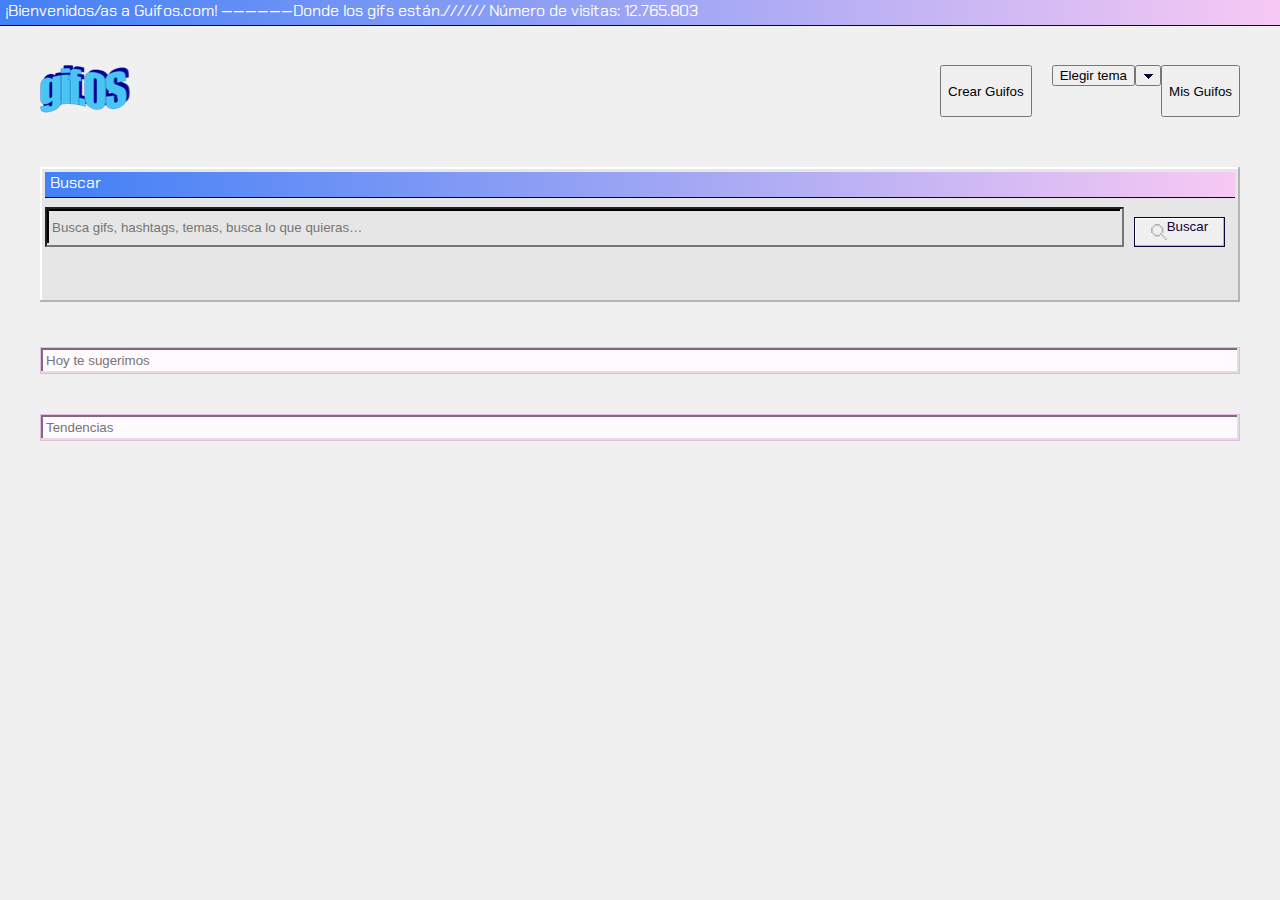
<file: index.html>
<!DOCTYPE html>
<html lang="en">

<head>
    <meta charset="UTF-8">
    <meta name="viewport" content="width=device-width, initial-scale=1.0">
    <meta http-equiv="X-UA-Compatible" content="ie=edge">
    <title>GifOs</title>
    <link href="https://fonts.googleapis.com/css?family=Chakra+Petch&display=swap" rel="stylesheet">
    <link rel="stylesheet" href="styles.css">
    <script src="gifos.js"></script>

</head>

<body>
    <header class="barra-gradient">
        <p>¡Bienvenidos/as a Guifos.com! ——————Donde los gifs están.////// Número de visitas: 12.765.803</p>
    </header>

        <div class="contenedor">
            <div class="cabecera">
                <div>
                    <img src="./imagenes/gifOF_logo.png" alt="logo-gif-day" id="logo-day-gifos"
                        onclick="window.location.href = 'index.html'">
                </div>
                <div class="cabecera">
                    <button id="btn-1" onclick="window.location.href = 'crear_guifos.html'">Crear Guifos</button>
                    <div id="elegir-tema">
                        <div id="btn-tema">
                            <button id="btn-2">Elegir tema</button>
                            <button class="btn-3" id="btn-3"><img src="./imagenes/dropdown.svg" alt="drop"
                                    id="drop"></button>
                        </div>
                        <div id="menu-temas">
                            <button id="day">Sailor Day</button>
                            <button id="dark">Sailor Dark</button>
                        </div>
                    </div>
                    <button id="btn-4" onclick="window.location.href = 'crear_guifos.html'">Mis Guifos</button>
                </div>
            </div>


        <div id="buscador">
            <div class="barra-gradient" id="barra-superior">
                <p>Buscar</p>
            </div>
            <div id="div-input">
                <input type="search" id="input-buscar" placeholder="Busca gifs, hashtags, temas, busca lo que quieras…">
                <button class="buscar" id="buscar" disabled><img src="./imagenes/lupa_inactive.svg" alt="lupa"
                        id="lupa">Buscar</button>
            </div>
            <div class="menu-opciones" id="menu-opciones"></div>
            <div class="buscados" id="botones-de-busquedas"></div>
        </div>
        <div class="contenedores" id="contenedorDeBusqueda">
        </div>

        <div id="contenedor-sugerencias" class="contenedores">
            <input type="text" placeholder="Hoy te sugerimos" id="input-2" class="input">
        </div>
        <div id="contenedor-tendencias" class="contenedores">
            <input type="text" placeholder="Tendencias" id="input-3" class="input">

        </div>
    </div>
</body>
</html>
</file>
<file: styles.css>
.barra-gradient {
  background-image: -webkit-gradient(linear, right top, left top, from(#F7C9F3), to(#4180F6));
  background-image: linear-gradient(270deg, #F7C9F3 0%, #4180F6 100%);
  -webkit-box-shadow: 0 1px 0 0 #110038;
          box-shadow: 0 1px 0 0 #110038;
  display: -webkit-box;
  display: -ms-flexbox;
  display: flex;
  -webkit-box-pack: start;
      -ms-flex-pack: start;
          justify-content: flex-start;
  margin: 0px;
  height: 24px;
}

.contenedor-botones button, .contenedor-botones .btn-blancos, .boton-habilitado, .modo-dark .contenedor-botones button {
  -webkit-box-align: center;
      -ms-flex-align: center;
          align-items: center;
  background: #F7C9F3;
  border: 1px solid #110038;
  color: #110038;
  -webkit-box-shadow: 0 1px 0 0 #110038;
          box-shadow: 0 1px 0 0 #110038;
  display: -webkit-box;
  display: -ms-flexbox;
  display: flex;
  font-family: "Chakra Petch", sans-serif;
  font-size: 16px;
  height: 36px;
  -webkit-box-pack: center;
      -ms-flex-pack: center;
          justify-content: center;
  line-height: 18px;
  padding: 0px;
  text-align: center;
  text-decoration: none;
  width: 140px;
}

.contenedor-botones button:hover, .contenedor-botones .btn-blancos:hover, .boton-habilitado:hover {
  border: 1px dotted #110038;
  cursor: pointer;
}

.contenedor-botones button:active, .contenedor-botones .btn-blancos:active, .boton-habilitado:active {
  border: 1px dotted #110038;
}

.contenedor-botones button a, .contenedor-botones .btn-blancos a, .boton-habilitado a, .modo-dark .contenedor-botones button a {
  color: #110038;
}

#elegir-tema #menu-temas button, #buscador #div-input button, .menu-opciones div {
  background: #F0F0F0;
  border: 1px solid #110038;
  -webkit-box-shadow: inset -1px -1px 0 0 #B4B4B4, inset 1px 1px 0 0 #FFFFFF;
          box-shadow: inset -1px -1px 0 0 #B4B4B4, inset 1px 1px 0 0 #FFFFFF;
  color: #110038;
  display: -webkit-box;
  display: -ms-flexbox;
  display: flex;
  -webkit-box-pack: center;
      -ms-flex-pack: center;
          justify-content: center;
  margin: 10px;
}

#elegir-tema #menu-temas button:hover, #buscador #div-input button:hover, .menu-opciones div:hover {
  border: 1px dotted #110038;
  cursor: pointer;
}

#elegir-tema #menu-temas button:active, #buscador #div-input button:active, .menu-opciones div:active {
  background: #FFF4FD;
  border: 1px solid #CCA6C9;
  -webkit-box-shadow: inset -1px -1px 0 0 #E6DCE4, inset 1px 1px 0 0 #FFFFFF;
          box-shadow: inset -1px -1px 0 0 #E6DCE4, inset 1px 1px 0 0 #FFFFFF;
}

.buscados button, .sugerencia button {
  background: #4180F6;
  border: 1px solid #4C2F99;
  -webkit-box-shadow: inset -2px -2px 0 0 #284F99, inset 2px 2px 0 0 #FFFFFF;
          box-shadow: inset -2px -2px 0 0 #284F99, inset 2px 2px 0 0 #FFFFFF;
  color: #FFFFFF;
  font-family: "Chakra Petch", sans-serif;
  font-size: 14px;
  margin: 10px;
  overflow: hidden;
}

.buscados button:hover, .sugerencia button:hover {
  cursor: pointer;
}

#elegir-tema #menu-temas, #buscador, #buscador #div-input input, .menu-opciones, #contenedor_mis_guifos, .contenedor_guifos {
  background: #E6E6E6;
  -webkit-box-shadow: inset -2px -2px 0 0 #B4B4B4, inset 2px 2px 0 0 #FFFFFF;
          box-shadow: inset -2px -2px 0 0 #B4B4B4, inset 2px 2px 0 0 #FFFFFF;
  padding: 0px;
}

.modo-dark #elegir-tema #menu, .modo-dark #buscador, .modo-dark #buscador #menu-buscador {
  background: #B4B4B4;
  -webkit-box-shadow: inset -2px -2px 0 0 #8F8F8F, inset 2px 2px 0 0 #FFFFFF;
          box-shadow: inset -2px -2px 0 0 #8F8F8F, inset 2px 2px 0 0 #FFFFFF;
}

.input, #contador {
  background: #FFFAFE;
  border: 1px solid #E6BBE2;
  -webkit-box-shadow: inset -2px -2px 0 0 #E6DCE4, inset 2px 2px 0 0 #80687D;
          box-shadow: inset -2px -2px 0 0 #E6DCE4, inset 2px 2px 0 0 #80687D;
  margin-top: 20px;
  margin-bottom: 20px;
  padding: 5px;
}

.barra-gradient p, #buscador #div-input button p, .buscados p, .menu-opciones div, #crear_guifo p, #crear_guifo ol li, .modo-dark #buscador #div-input button p {
  -ms-flex-item-align: center;
      -ms-grid-row-align: center;
      align-self: center;
  color: #FFFFFF;
  font-family: "Chakra Petch", sans-serif;
  font-size: 16px;
  margin: 5px;
  height: 25px;
  overflow: hidden;
}

body {
  background-color: #F0F0F0;
  margin: 0px;
  padding: 0px;
}

.barra-gradient {
  display: -webkit-box;
  display: -ms-flexbox;
  display: flex;
  height: 25px;
  -webkit-box-pack: justify;
      -ms-flex-pack: justify;
          justify-content: space-between;
}

.contenedor {
  -webkit-box-orient: vertical;
  -webkit-box-direction: normal;
      -ms-flex-direction: column;
          flex-direction: column;
  padding: 40px;
}

a {
  text-decoration: none;
}

.cabecera {
  -ms-flex-line-pack: center;
      align-content: center;
  display: -webkit-box;
  display: -ms-flexbox;
  display: flex;
  -webkit-box-pack: justify;
      -ms-flex-pack: justify;
          justify-content: space-between;
}

.cabecera .imagenes {
  -webkit-box-align: center;
      -ms-flex-align: center;
          align-items: center;
  display: -webkit-box;
  display: -ms-flexbox;
  display: flex;
  -webkit-box-pack: justify;
      -ms-flex-pack: justify;
          justify-content: space-between;
}

.cabecera .imagenes img {
  -ms-flex-item-align: center;
      -ms-grid-row-align: center;
      align-self: center;
  cursor: pointer;
  margin: 5px;
}

.contenedor-botones {
  -webkit-box-align: center;
      -ms-flex-align: center;
          align-items: center;
  display: -webkit-box;
  display: -ms-flexbox;
  display: flex;
  -webkit-box-pack: end;
      -ms-flex-pack: end;
          justify-content: flex-end;
  padding: 5px;
}

.contenedor-botones .btn-blancos {
  background: #FFFFFF;
  margin: 5px;
}

.contenedor-botones .btn-blancos:hover {
  background: #F7C9F3;
}

.contenedor-botones .btn-rojo {
  display: -webkit-box;
  display: -ms-flexbox;
  display: flex;
  display: none;
}

.contenedor-botones .btn-rojo button {
  background: #FF6161;
  margin: 0px;
}

.contenedor-botones .btn-3 {
  margin-left: 0px;
  width: 25px;
}

.contenedor-botones #btn-4 {
  background: none;
  border: none;
  -webkit-box-shadow: none;
          box-shadow: none;
  margin-left: 20px;
  text-align: left;
  width: 100px;
}

.contenedor-botones #btn-4:active {
  border: none;
}

.contenedor-botones #btn-4:hover {
  border: 1px dotted #110038;
}

#ocultar {
  display: -webkit-box;
  display: -ms-flexbox;
  display: flex;
  -webkit-box-pack: justify;
      -ms-flex-pack: justify;
          justify-content: space-between;
}

#elegir-tema {
  display: -webkit-box;
  display: -ms-flexbox;
  display: flex;
  -webkit-box-orient: vertical;
  -webkit-box-direction: normal;
      -ms-flex-direction: column;
          flex-direction: column;
}

#elegir-tema #btn-tema {
  display: -webkit-box;
  display: -ms-flexbox;
  display: flex;
}

#elegir-tema #btn-tema #btn-2 {
  margin-left: 20px;
  margin-right: 0px;
}

#elegir-tema #menu-temas {
  display: none;
  -webkit-box-orient: vertical;
  -webkit-box-direction: normal;
      -ms-flex-direction: column;
          flex-direction: column;
  margin-left: 20px;
  padding: 0px;
  width: 165px;
}

#elegir-tema #menu-temas button {
  -ms-flex-item-align: center;
      -ms-grid-row-align: center;
      align-self: center;
}

#elegir-tema #menu-temas button:active {
  background: #2E32FB;
  border: 1px solid rgba(51, 53, 143, 0.2);
  -webkit-box-shadow: inset -1px -1px 0 0 #E6DCE4, inset 1px 1px 0 0 #FFFFFF;
          box-shadow: inset -1px -1px 0 0 #E6DCE4, inset 1px 1px 0 0 #FFFFFF;
  color: #FFFFFF;
}

#buscador {
  display: -webkit-box;
  display: -ms-flexbox;
  display: flex;
  -webkit-box-orient: vertical;
  -webkit-box-direction: normal;
      -ms-flex-direction: column;
          flex-direction: column;
  -webkit-box-pack: baseline;
      -ms-flex-pack: baseline;
          justify-content: baseline;
  margin: 50px 0px 25px 0px;
}

#buscador div {
  margin: 5px;
}

#buscador #div-input {
  display: -webkit-box;
  display: -ms-flexbox;
  display: flex;
  -webkit-box-pack: justify;
      -ms-flex-pack: justify;
          justify-content: space-between;
  margin: 5px;
}

#buscador #div-input input {
  -webkit-box-shadow: inset -2px -2px 0 0 #E6E6E6, inset 2px 2px 0 0 #000000;
          box-shadow: inset -2px -2px 0 0 #E6E6E6, inset 2px 2px 0 0 #000000;
  height: 40px;
  padding-left: 5px;
  width: 1200px;
}

#buscador #div-input button {
  -ms-flex-item-align: center;
      align-self: center;
  display: -webkit-box;
  display: -ms-flexbox;
  display: flex;
  height: 30px;
  margin: 10px;
  width: 100px;
}

#buscador #div-input button p {
  color: #B4B4B4;
  margin: 5px;
}

#buscador #div-input button img {
  -ms-flex-item-align: center;
      -ms-grid-row-align: center;
      align-self: center;
  border: none;
  -webkit-box-shadow: none;
          box-shadow: none;
  height: 16px;
  width: 16px;
}

.boton-habilitado {
  -ms-flex-item-align: center;
      align-self: center;
  display: -webkit-box;
  display: -ms-flexbox;
  display: flex;
  height: 30px;
  margin: 10px;
  width: 100px;
}

.boton-habilitado img {
  -ms-flex-item-align: center;
      -ms-grid-row-align: center;
      align-self: center;
  border: none;
  -webkit-box-shadow: none;
          box-shadow: none;
  height: 16px;
  width: 16px;
}

.boton-habilitado p {
  color: #110038;
  margin: 5px;
}

.buscados {
  display: -webkit-box;
  display: -ms-flexbox;
  display: flex;
  height: 30px;
  -webkit-box-pack: start;
      -ms-flex-pack: start;
          justify-content: flex-start;
  margin: 10px;
  overflow: hidden;
}

.buscados button {
  height: 24px;
  margin: 5px;
}

.buscados button::before {
  content: "#";
}

.buscados p {
  color: #110038;
}

.menu-opciones {
  display: none;
  -webkit-box-orient: vertical;
  -webkit-box-direction: normal;
      -ms-flex-direction: column;
          flex-direction: column;
}

.menu-opciones div {
  -webkit-box-align: center;
      -ms-flex-align: center;
          align-items: center;
  background: #DBDBDB;
  border: 1px solid #808080;
  -webkit-box-shadow: inset -1px -1px 0 0 #B4B4B4, inset 1px 1px 0 0 #FFFFFF;
          box-shadow: inset -1px -1px 0 0 #B4B4B4, inset 1px 1px 0 0 #FFFFFF;
  color: #110038;
  height: 30px;
  margin: 5px;
  -webkit-box-pack: start;
      -ms-flex-pack: start;
          justify-content: flex-start;
}

.input {
  width: 1255px;
}

.contenedor-de-giphys {
  display: -webkit-box;
  display: -ms-flexbox;
  display: flex;
  -ms-flex-wrap: wrap;
      flex-wrap: wrap;
  -webkit-box-pack: space-evenly;
      -ms-flex-pack: space-evenly;
          justify-content: space-evenly;
  padding: 0px;
  -webkit-columns: 4;
          columns: 4;
}

.contenedor-de-giphys img {
  display: -webkit-box;
  display: -ms-flexbox;
  display: flex;
  -ms-flex-wrap: wrap;
      flex-wrap: wrap;
  margin: 5px;
  max-height: 300px;
}

.contenedores {
  display: -webkit-box;
  display: -ms-flexbox;
  display: flex;
  -ms-flex-wrap: wrap;
      flex-wrap: wrap;
  -webkit-box-pack: justify;
      -ms-flex-pack: justify;
          justify-content: space-between;
  padding: 0px;
  -webkit-columns: 5;
          columns: 5;
}

.sugerencia {
  display: -webkit-box;
  display: -ms-flexbox;
  display: flex;
  -webkit-box-pack: justify;
      -ms-flex-pack: justify;
          justify-content: space-between;
  -webkit-box-orient: vertical;
  -webkit-box-direction: normal;
      -ms-flex-direction: column;
          flex-direction: column;
  height: 324px;
  margin-top: 5px;
  width: 300px;
}

.sugerencia:hover {
  border: 1px dotted #110038;
  cursor: pointer;
}

.sugerencia .giphy-sugerido {
  height: 324px;
  width: 300px;
  position: absolute;
  z-index: -2;
}

.sugerencia button {
  height: 28px;
  margin: 0px;
  width: 75px;
  z-index: 1;
}

.sugerencia button:hover {
  border: 1px dotted #110038;
}

.tendencia {
  display: -webkit-box;
  display: -ms-flexbox;
  display: flex;
  -webkit-box-orient: vertical;
  -webkit-box-direction: normal;
      -ms-flex-direction: column;
          flex-direction: column;
  margin: 5px;
}

.tendencia p::before {
  content: "#";
}

.tendencia img {
  max-height: 250px;
}

.tendencia img:hover {
  cursor: pointer;
  border: 1px dotted #110038;
}

#contenedor_mis_guifos {
  display: none;
  padding: 5px;
}

.contenedor_guifos {
  display: -webkit-box;
  display: -ms-flexbox;
  display: flex;
  -webkit-box-orient: vertical;
  -webkit-box-direction: normal;
      -ms-flex-direction: column;
          flex-direction: column;
  margin: 50px;
  margin-left: 350px;
  width: 50%;
  padding: 5px;
}

#crear_guifo p {
  color: #110038;
  margin-left: 45px;
}

#crear_guifo ol {
  list-style: none;
  counter-reset: lista;
}

#crear_guifo ol li {
  color: #110038;
}

#crear_guifo ol li::before {
  counter-increment: lista;
  content: counter(lista) ")";
  font-weight: bold;
  margin: 5px;
}

#contador {
  text-align: center;
  width: 100px;
}

#btn-captura {
  display: none;
}

.modo-dark .contenedor {
  background-color: #110038;
}

.modo-dark .barra-gradient {
  background-image: -webkit-gradient(linear, right top, left top, from(#EE3EFE), to(#2E32FB));
  background-image: linear-gradient(270deg, #EE3EFE 0%, #2E32FB 100%);
}

.modo-dark .contenedor-botones button {
  background: #EE3EFE;
  border: 0 1px 0 0 #110038;
  -webkit-box-shadow: inset -1px -1px 0 0 #A72CB3, inset 1px 1px 0 0 #FFFFFF;
          box-shadow: inset -1px -1px 0 0 #A72CB3, inset 1px 1px 0 0 #FFFFFF;
  color: #FFFFFF;
}

.modo-dark .contenedor-botones button a {
  color: #FFFFFF;
}

.modo-dark .contenedor-botones button:hover {
  border: 1px dotted #FFFFFF;
}

.modo-dark #gifOF_logo {
  -ms-flex-item-align: center;
      -ms-grid-row-align: center;
      align-self: center;
}

.modo-dark #elegir-tema #menu {
  display: none;
}

.modo-dark #buscador #div-input button {
  border: 0 1px 0 0 #110038;
  -webkit-box-shadow: inset -1px -1px 0 0 #A72CB3, inset 1px 1px 0 0 #FFFFFF;
          box-shadow: inset -1px -1px 0 0 #A72CB3, inset 1px 1px 0 0 #FFFFFF;
  color: #B4B4B4;
}

.modo-dark #buscador #div-input button img {
  margin: 0px;
}

.modo-dark #buscador #div-input button p {
  color: #8F8F8F;
  margin: 0px;
}

.modo-dark #buscador #menu-buscador div {
  border: 1px solid #808080;
  -webkit-box-shadow: inset -1px -1px 0 0 #B4B4B4, inset 1px 1px 0 0 #FFFFFF;
          box-shadow: inset -1px -1px 0 0 #B4B4B4, inset 1px 1px 0 0 #FFFFFF;
  background: #CCCCCC;
  display: none;
  -webkit-box-pack: start;
      -ms-flex-pack: start;
          justify-content: flex-start;
}

.modo-dark #buscador #menu-buscador div p {
  color: #110038;
}
/*# sourceMappingURL=styles.css.map */
</file>
